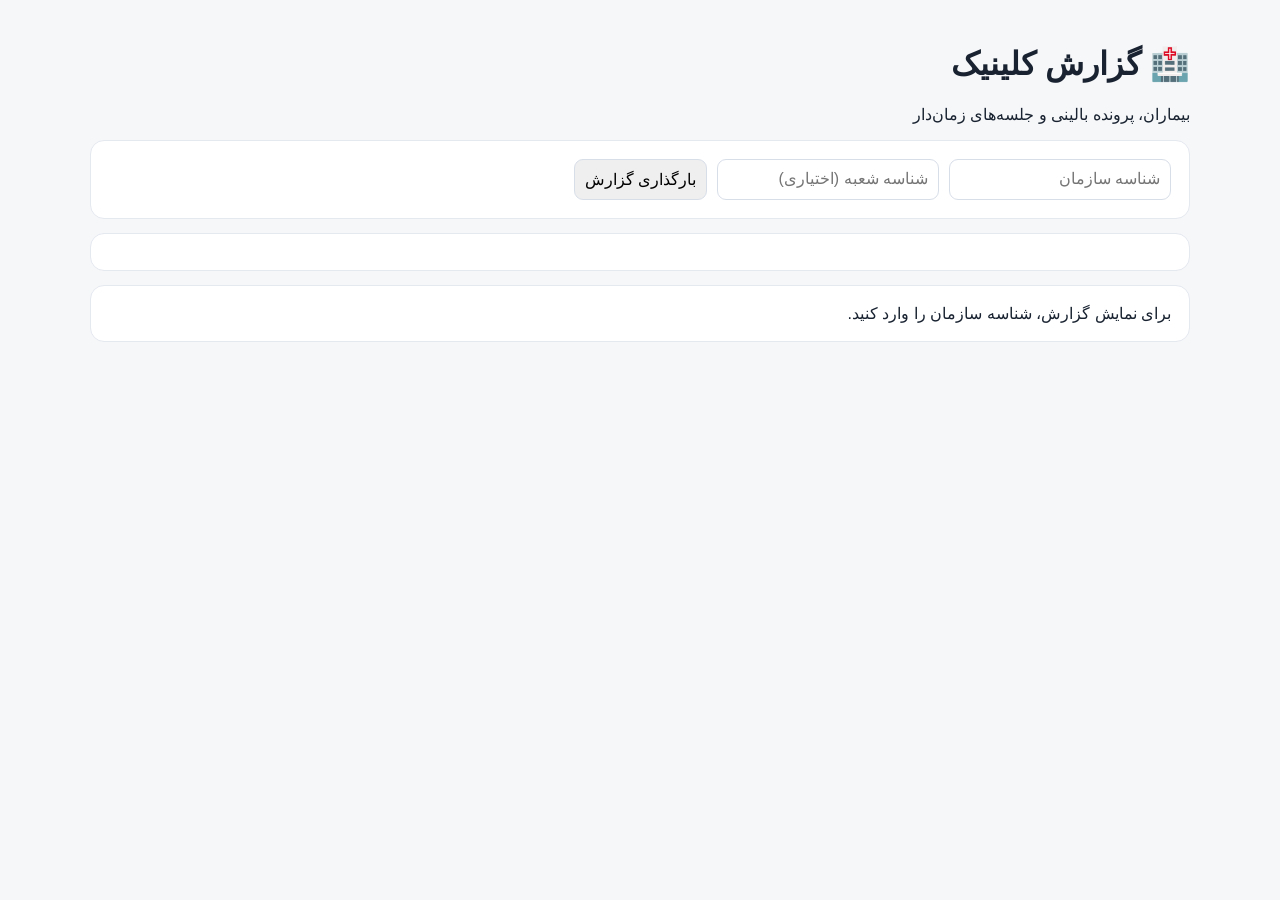
<file: webapp/static/clinic-report.html>
<!doctype html><html lang="fa" dir="rtl"><head><meta charset="utf-8"><meta name="viewport" content="width=device-width,initial-scale=1"><title>گزارش کلینیک</title><style>body{font-family: sans-serif;background:#f6f7f9;color:#182230;margin:0}.wrap{max-width:1100px;margin:auto;padding:24px}.card{background:#fff;border:1px solid #e4e8ef;border-radius:14px;padding:18px;margin:14px 0}.toolbar{display:flex;gap:10px;flex-wrap:wrap}.toolbar input,.toolbar button{padding:10px;border:1px solid #d8dee8;border-radius:9px;font:inherit}.patient{border-top:1px solid #edf0f5;padding:14px 0}.patient h3{margin:0 0 8px}.chips{display:flex;gap:6px;flex-wrap:wrap}.chip{background:#eef2ff;padding:4px 8px;border-radius:999px;font-size:12px}</style></head><body><main class="wrap"><h1>🏥 گزارش کلینیک</h1><p>بیماران، پرونده بالینی و جلسه‌های زمان‌دار</p><section class="card toolbar"><input id="org" placeholder="شناسه سازمان" required><input id="branch" placeholder="شناسه شعبه (اختیاری)"><button id="load">بارگذاری گزارش</button></section><section id="summary" class="card"></section><section id="patients" class="card">برای نمایش گزارش، شناسه سازمان را وارد کنید.</section></main><script src="https://telegram.org/js/telegram-web-app.js"></script><script>(function(){const tg=window.Telegram?.WebApp;tg?.ready();const q=new URLSearchParams(location.search),token=q.get('bot_key')||'clinic',h={'Content-Type':'application/json',...(tg?.initData?{'X-Telegram-Init-Data':tg.initData}:{})};const esc=x=>String(x??'').replace(/[&<>"']/g,c=>({'&':'&amp;','<':'&lt;','>':'&gt;','"':'&quot;',"'":'&#039;'}[c]));load.onclick=async()=>{const oid=org.value.trim();if(!oid)return;const b=branch.value.trim();const r=await fetch(`/api/clinic/report?bot_key=${encodeURIComponent(token)}&organization_id=${encodeURIComponent(oid)}${b?'&branch_id='+encodeURIComponent(b):''}`,{headers:h});const d=await r.json();if(!r.ok){patients.textContent='دریافت گزارش ناموفق بود.';return}summary.innerHTML=`<b>${d.total_patients}</b> بیمار · <b>${d.total_sessions}</b> جلسه`;patients.innerHTML=d.patients.map(x=>{const p=x.patient,c=x.clinical_record||{};return `<article class="patient"><h3>${esc(p.display_name)}</h3><div class="chips"><span class="chip">جلسه‌ها: ${x.sessions.length}</span>${c.diagnoses?`<span class="chip">تشخیص: ${esc(c.diagnoses)}</span>`:''}</div><p>${c.clinical_notes?esc(c.clinical_notes):'پرونده بالینی هنوز ثبت نشده است.'}</p><details><summary>جزئیات پرونده</summary><p>حساسیت‌ها: ${esc(c.allergies)||'—'}<br>بیماری‌های زمینه‌ای: ${esc(c.chronic_conditions)||'—'}<br>داروها: ${esc(c.medications)||'—'}</p></details><h4>جلسه‌ها</h4><ul>${x.sessions.map(s=>`<li>${esc(s.title)} · ${esc(s.expected_at||'بدون زمان')} · ${esc(s.status)}</li>`).join('')||'<li>جلسه‌ای ثبت نشده</li>'}</ul></article>`}).join('')||'بیماری ثبت نشده است.'};})();</script></body></html>
</file>
